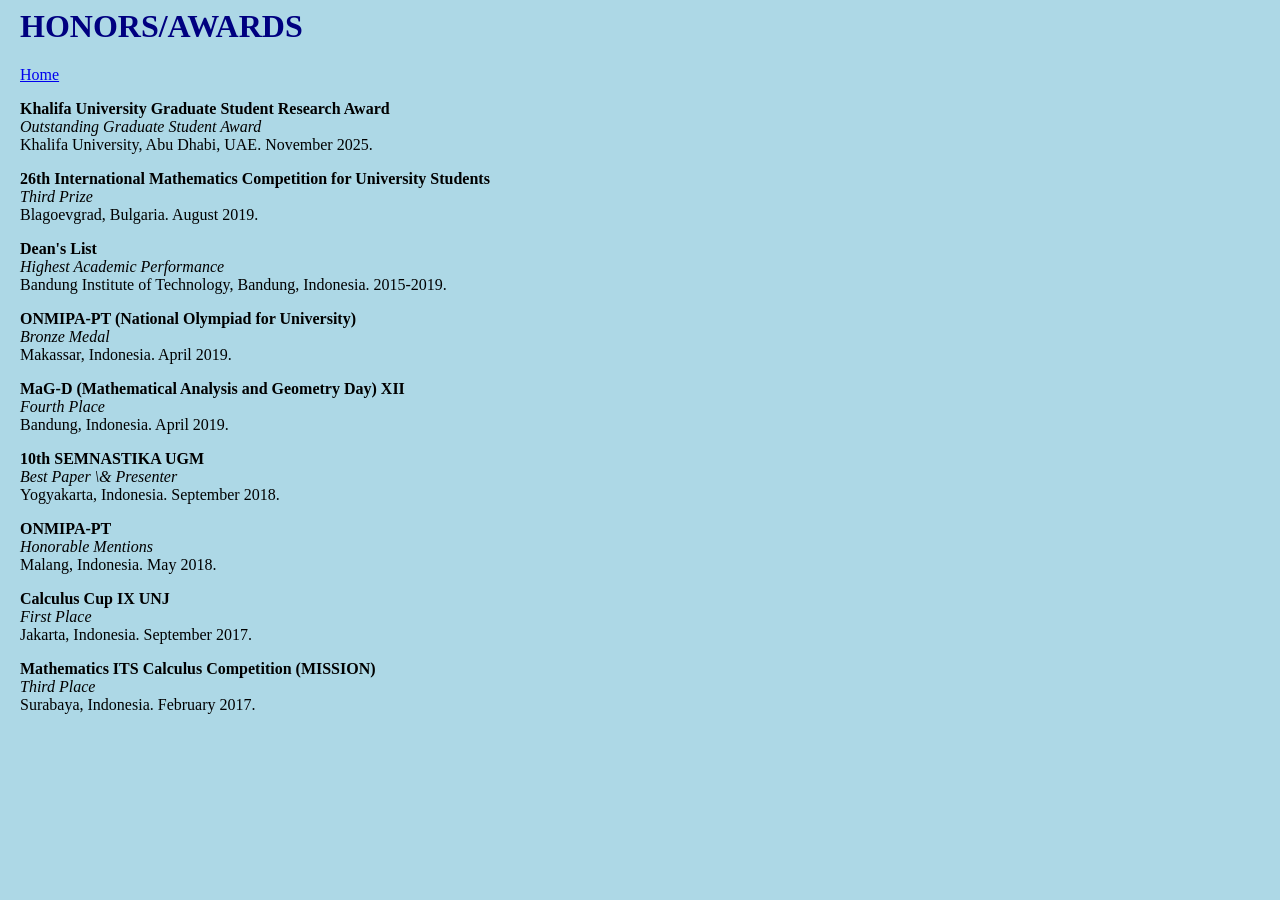
<file: honors.html>
<html>

<head>
<link rel="stylesheet" href="https://mrizkif25.github.io/mystyle.css">
</head>

<body>
  <h1>HONORS/AWARDS</h1>
  <p><a href="https://mrizkif25.github.io/">Home</a></p>
  <p>
    <b>Khalifa University Graduate Student Research Award</b> <br/>
    <i>Outstanding Graduate Student Award</i> <br/>
    Khalifa University, Abu Dhabi, UAE. November 2025.
  </p>
  <p>
    <b>26th International Mathematics Competition for University Students</b> <br/>
    <i>Third Prize</i> <br/>
    Blagoevgrad, Bulgaria. August 2019.
  </p>
  <p>
    <b>Dean's List</b> <br/>
    <i>Highest Academic Performance</i> <br/>
    Bandung Institute of Technology, Bandung, Indonesia. 2015-2019.
  </p>
  <p>
    <b>ONMIPA-PT (National Olympiad for University)</b> <br/>
    <i>Bronze Medal</i> <br/>
    Makassar, Indonesia. April 2019.
  </p>
  <p>
    <b>MaG-D (Mathematical Analysis and Geometry Day) XII</b> <br/>
    <i>Fourth Place</i> <br/>
    Bandung, Indonesia. April 2019.
  </p>
  <p>
    <b>10th SEMNASTIKA UGM</b><br/>
    <i>Best Paper \& Presenter</i> <br/>
    Yogyakarta, Indonesia. September 2018.
  </p>
  <p>
    <b>ONMIPA-PT</b> <br/>
    <i>Honorable Mentions</i> <br/>
    Malang, Indonesia. May 2018.
  </p>
  <p>
    <b>Calculus Cup IX UNJ</b><br/>
    <i>First Place</i> <br/>
    Jakarta, Indonesia. September 2017.
  </p>
  <p>
    <b>Mathematics ITS Calculus Competition (MISSION)</b><br/>
    <i>Third Place</i> <br/>
    Surabaya, Indonesia. February 2017.
  </p>
</body>

</html>
</file>
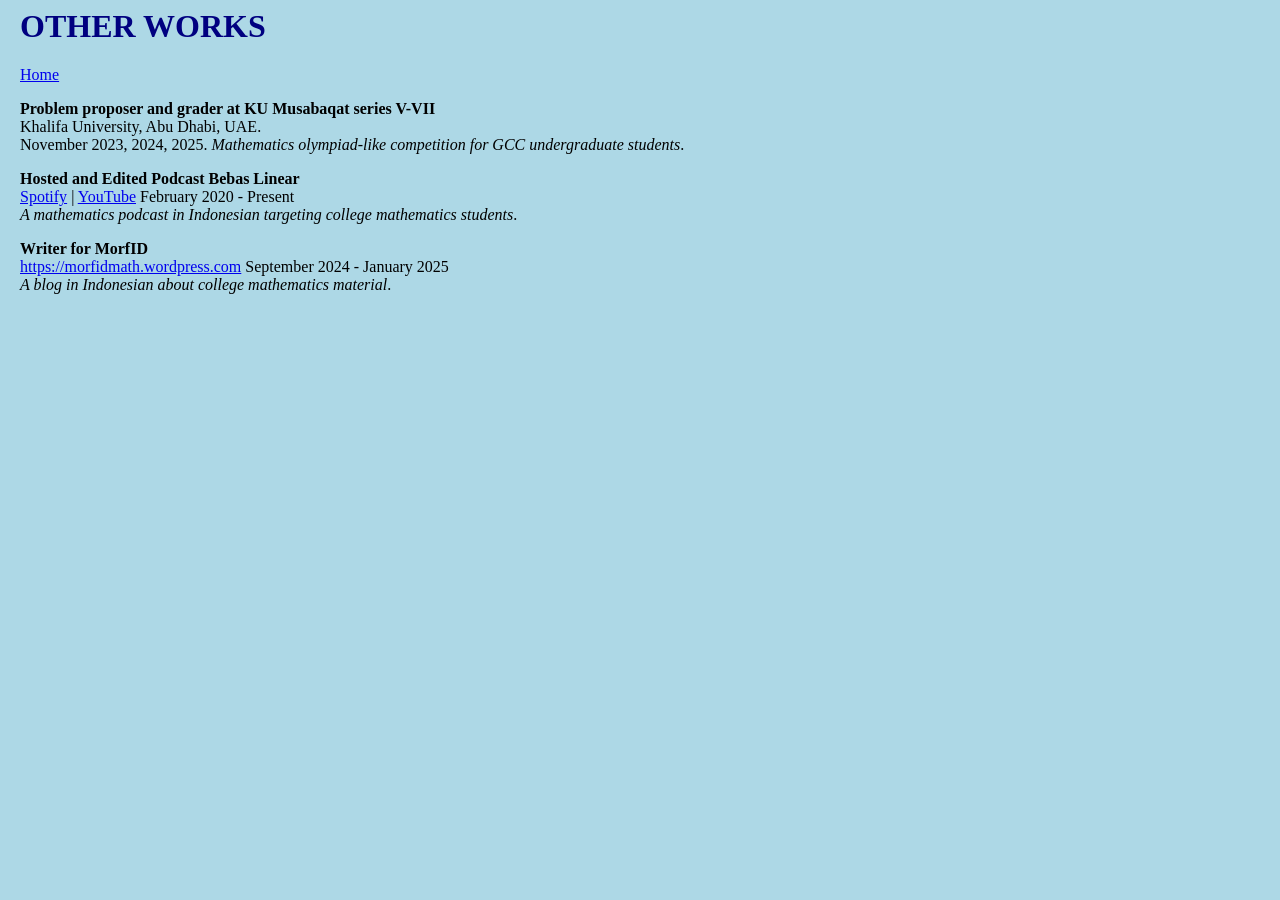
<file: other-works.html>
<html>

<head>
<link rel="stylesheet" href="https://mrizkif25.github.io/mystyle.css">
</head>

<body>
  <h1>OTHER WORKS</h1>
  <p><a href="https://mrizkif25.github.io/">Home</a></p>
  <p><b>Problem proposer and grader at KU Musabaqat series V-VII</b> <br/>
    Khalifa University, Abu Dhabi, UAE.  <br/>
    November 2023, 2024, 2025.
    <i>Mathematics olympiad-like competition for GCC undergraduate students</i>.
  </p>
  <p><b>Hosted and Edited Podcast Bebas Linear</b> <br/>
    <a href="https://open.spotify.com/show/1gSCPVgcEpbSNptCb88evE">Spotify</a> | <a href="https://www.youtube.com/@bebaslinear">YouTube</a>
    February 2020 - Present <br/>
    <i>A mathematics podcast in Indonesian targeting college mathematics students</i>.
  </p>
  <p><b>Writer for MorfID</b> <br/>
    <a href="https://morfidmath.wordpress.com">https://morfidmath.wordpress.com</a>
    September 2024 - January 2025 <br/>
    <i>A blog in Indonesian about college mathematics material</i>.
  </p>
</body>

</html>
</file>
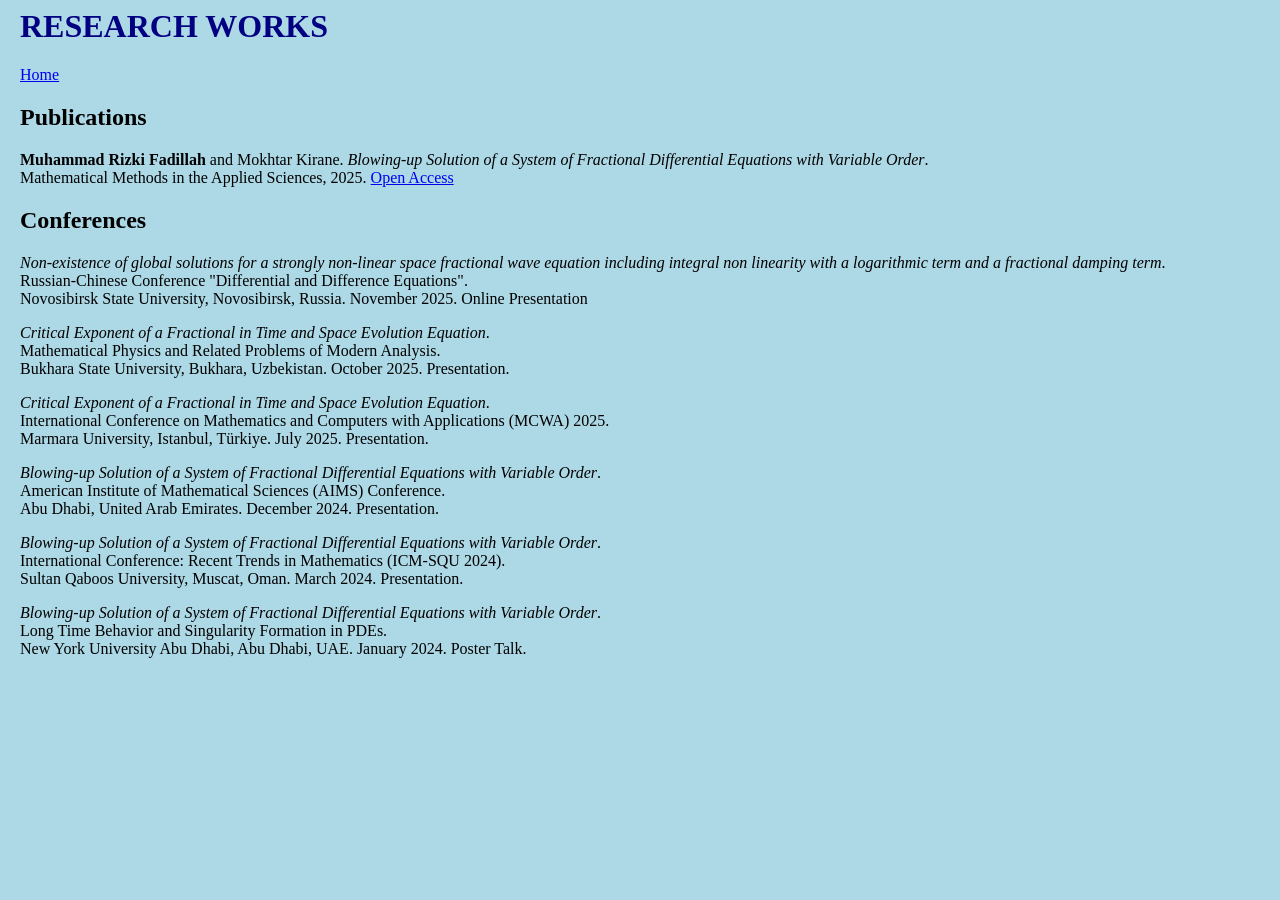
<file: research.html>
<html>

<head>
<link rel="stylesheet" href="https://mrizkif25.github.io/mystyle.css">
</head>

<body>
  <h1>RESEARCH WORKS</h1>
  <p><a href="https://mrizkif25.github.io/">Home</a>
  </p>
  <p></p>
  <h2>Publications</h2>
  <p> <b>Muhammad Rizki Fadillah</b> and Mokhtar Kirane. 
    <i>Blowing-up Solution of a System of Fractional Differential Equations with Variable Order</i>.  <br/>
    Mathematical Methods in the Applied Sciences, 2025. <a href="https://doi.org/10.1002/mma.10838">Open Access</a> </p>
  <h2>Conferences</h2>
  <p> <i>Non-existence of global solutions for a strongly non-linear 
    space fractional wave equation including integral non linearity 
    with a logarithmic term and a fractional damping term</i>. <br/>
    Russian-Chinese Conference "Differential and Difference Equations". <br/>
    Novosibirsk State University, Novosibirsk, Russia. November 2025. Online Presentation </p>
  <p> <i>Critical Exponent of a Fractional in Time and Space Evolution Equation</i>. <br/>
    Mathematical Physics and Related Problems of Modern Analysis. <br/>
    Bukhara State University, Bukhara, Uzbekistan. October 2025. Presentation. </p>
  <p> <i>Critical Exponent of a Fractional in Time and Space Evolution Equation</i>. <br/>
  International Conference on Mathematics and Computers with Applications (MCWA) 2025. <br/>
  Marmara University, Istanbul, Türkiye. July 2025. Presentation. </p>
  <p> <i>Blowing-up Solution of a System of Fractional Differential Equations with Variable Order</i>. <br/>
  American Institute of Mathematical Sciences (AIMS) Conference. <br/>
  Abu Dhabi, United Arab Emirates. December 2024. Presentation. </p>
  <p> <i>Blowing-up Solution of a System of Fractional Differential Equations with Variable Order</i>. <br/>
  International Conference: Recent Trends in Mathematics (ICM-SQU 2024). <br/>
  Sultan Qaboos University, Muscat, Oman. March 2024. Presentation. </p>
  <p> <i>Blowing-up Solution of a System of Fractional Differential Equations with Variable Order</i>. <br/>
  Long Time Behavior and Singularity Formation in PDEs. <br/>
  New York University Abu Dhabi, Abu Dhabi, UAE. January 2024. Poster Talk. </p>
</body>

</html>
</file>
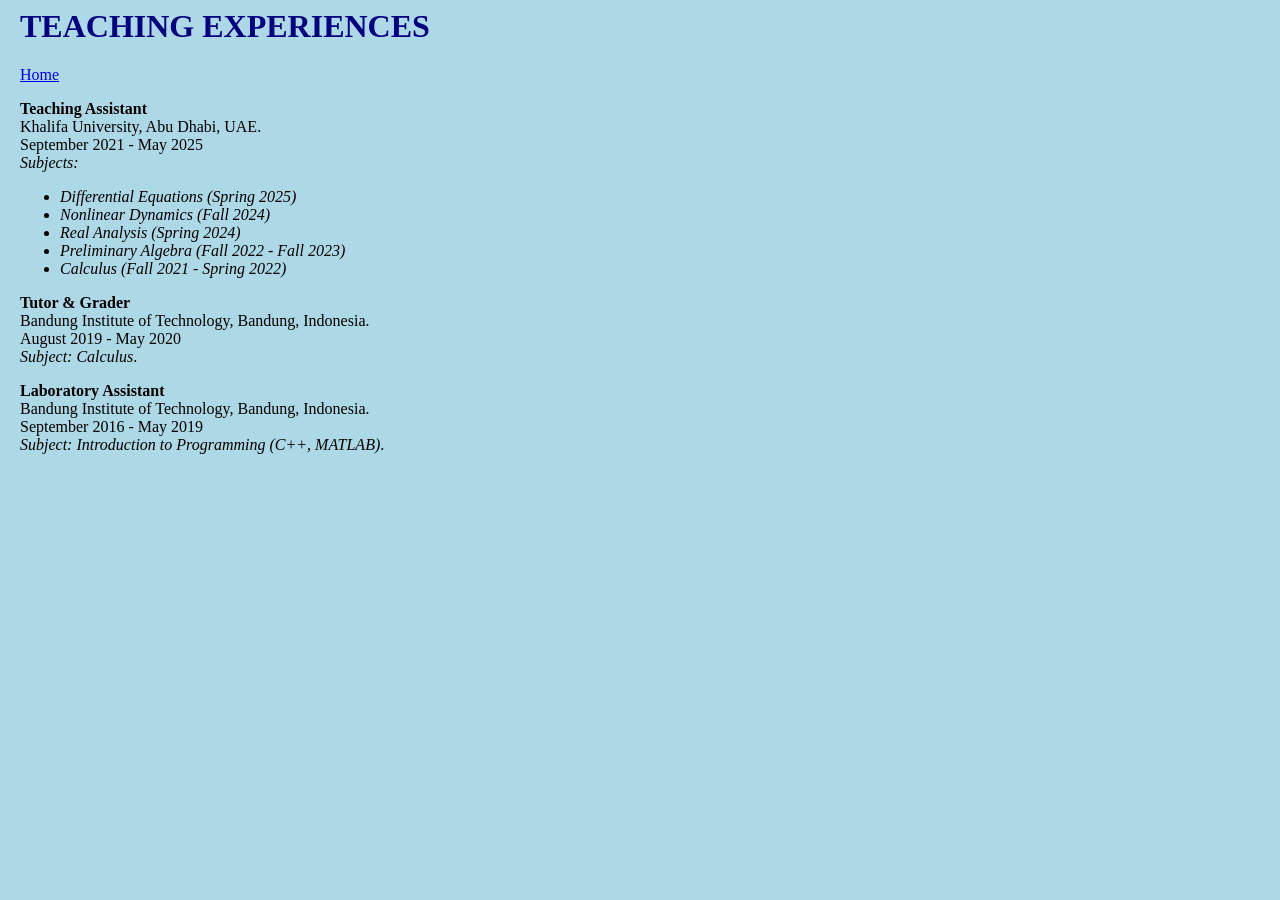
<file: teaching.html>
<html>

<head>
<link rel="stylesheet" href="https://mrizkif25.github.io/mystyle.css">
</head>

<body>
  <h1>TEACHING EXPERIENCES</h1>
  <p><a href="https://mrizkif25.github.io/">Home</a></p>
  <p><b>Teaching Assistant</b> <br/>
    Khalifa University, Abu Dhabi, UAE.<br/>
    September 2021 - May 2025 <br/>
    <i>Subjects:
    <ul>
      <li>Differential Equations (Spring 2025)</li>
      <li>Nonlinear Dynamics (Fall 2024)</li>
      <li>Real Analysis (Spring 2024)</li>
      <li>Preliminary Algebra (Fall 2022 - Fall 2023)</li>
      <li>Calculus (Fall 2021 - Spring 2022)</li>
    </ul>
    </i>
  </p>
  <p><b>Tutor & Grader</b> <br/>
    Bandung Institute of Technology, Bandung, Indonesia. <br/>
    August 2019 - May 2020 <br/>
    <i>Subject: Calculus</i>.
  </p>
  <p><b>Laboratory Assistant</b> <br/>
    Bandung Institute of Technology, Bandung, Indonesia. <br/>
    September 2016 - May 2019 <br/>
    <i>Subject: Introduction to Programming (C++, MATLAB)</i>.
  </p>
</body>

</html>
</file>
